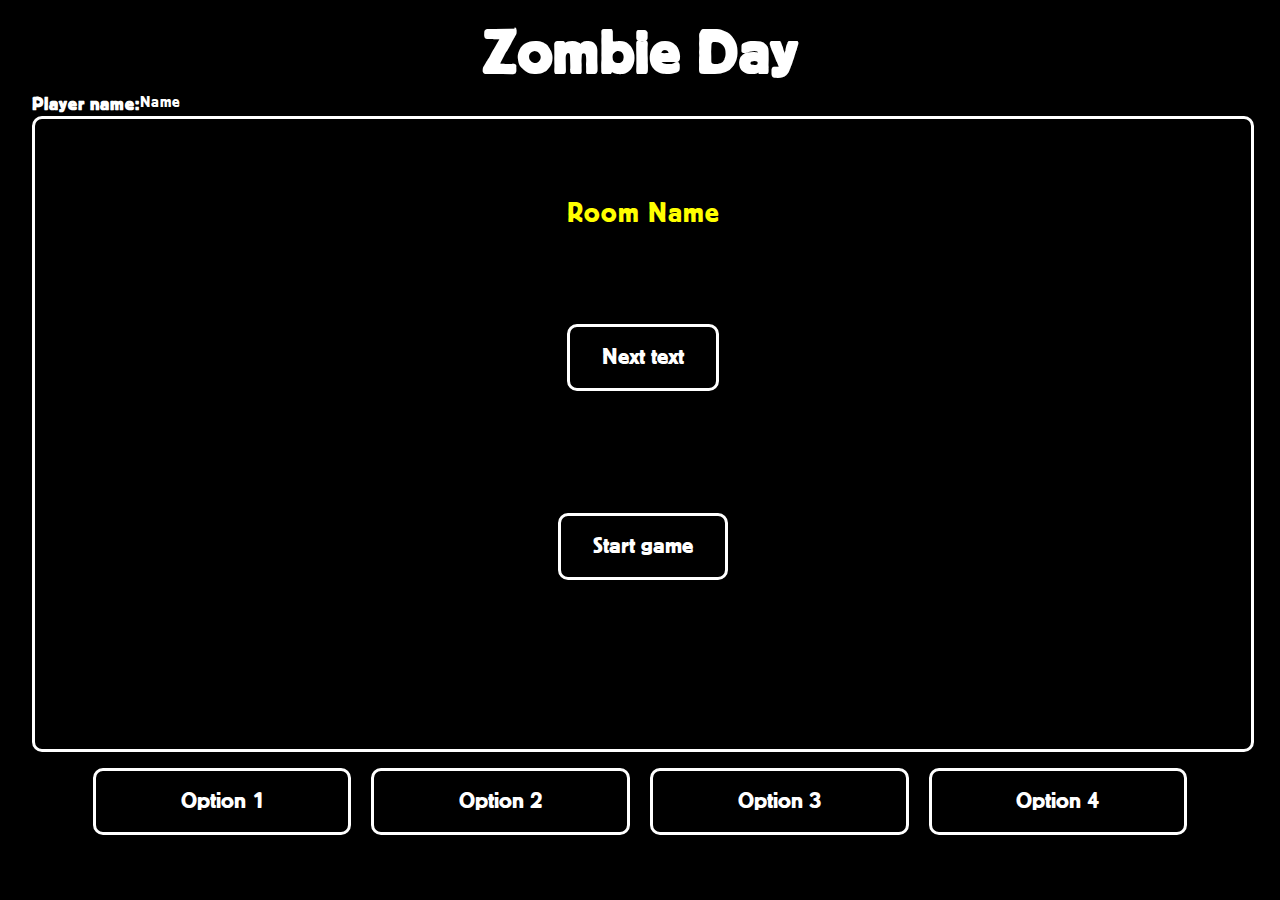
<file: index.html>
<!DOCTYPE html>
<html lang="en">
<head>
  <meta charset="UTF-8">
  <meta name="viewport" content="width=device-width, initial-scale=1.0">

  <link rel="stylesheet" href="style.css">
  <script defer src="./script.js"></script>

  <title>Zombie Day</title>

</head>
<body>
  <!-- Game header -->
  <header>
    <div class='header-container flex vertical center'>
      <div class='game-name-container flex center larger-text'>
        <h1>Zombie Day</h1>
      </div>
      <div class='player-info-container flex horizontal'>
        <h3>Player name: </h3>
        <div class = 'plyer-info-container flex horizontal' id='player-name'>Name</div>
      </div>
    </div>
  </header>
  
  <!-- Main game area -->
  <main>
    <div class='room-info-container'>
      <div id='room-image' class='room-image-container flex vertical center'>
        <div id='room-name' class='room-name'>Room Name</div>
        <div id='room-info' class='room-info'>
          <button class='button'>Next text</button>
        </div>
        <div id='next-container'>
        </div>
      </div>
      
    </div>

    <div id="nav-grid" class='nav-grid'>
        <button class='button'>Option 1</button>
        <button class='button'>Option 2</button>
        <button class='button'>Option 3</button>
        <button class='button'>Option 4</button>
    </div>
  </main> 
</body>
</html>
</file>
<file: style.css>
/* Reusable classes */
.flex { display: flex; }
.horizontal { flex-direction: row; }
.vertical { flex-direction: column; }
.center { align-items: center; justify-content: center; }
.start { justify-content: flex-start; }
.end { justify-content: flex-end; }
.space-evenly { justify-content: space-evenly; }
.space-between { justify-content: space-between; }
.space-around { justify-content: space-around; }

/* Removing some css preset styling */
a { text-decoration: none; color: black; }
input { padding: 0; color: black; }
button { border: none; }
body { margin: 0; font-weight: 400; box-sizing: border-box; }
input:focus, select:focus, textarea:focus, button:focus { outline: none; }

@font-face {
  font-family: "Bloc";
  src: url(./fonts/Bloc\ W01\ Regular.ttf);
}

/*--------- Global design ----------*/

body {
  background-color: black;
  color: white;

  width: 100%;
  max-height: 100vh;
  padding: 1rem 2rem;

  font-family: Bloc;
  letter-spacing: 1px;
}

.yellow-text {
  color: yellow;
}

.larger-text {
  font-size: 2rem;
}

h1, h2, h3 {
  margin: 0;
}

/*--------- Header ----------*/

.header-container {
  width: 100%;
}

.player-info-container {
  width: 100%;
  padding: 0 2rem;
}

/*--------- Room info area ----------*/

.room-image-container {
  height: 70vh;
  width: 100%;
  margin: auto;

  border: 3px solid white;
  border-radius: 10px;
}

.room-info {
  width: 70%;
  background-color: rgba(0, 0, 0, 0.5);
  color: white;
  padding: 1rem;
  text-align: center;

  display: flex;
  flex-direction: column;
  justify-content: space-around;
  align-items: center;

  height: 60%;
  width: 90%;
}

.info-text {
  font-size: 1.8rem;
  margin-bottom: 1rem;
}

/*--------- Navigation area ----------*/

.nav-grid {
  display: grid;
  grid-template-columns: repeat(4, auto);
  gap: 20px;
  width: 90%;
  bottom: 0;
  background-color: rgba(0, 0, 0, 0.5);
  padding: 1rem;
  margin: auto;
}

.button {
  padding: 1rem 2rem;
  background: transparent;
  color: white;
  border: 3px solid white;
  font-family: Bloc;
  font-size: 1.5rem;
  border-radius: 10px;
}

.button:hover {
  border-color: yellow;
}
</file>
